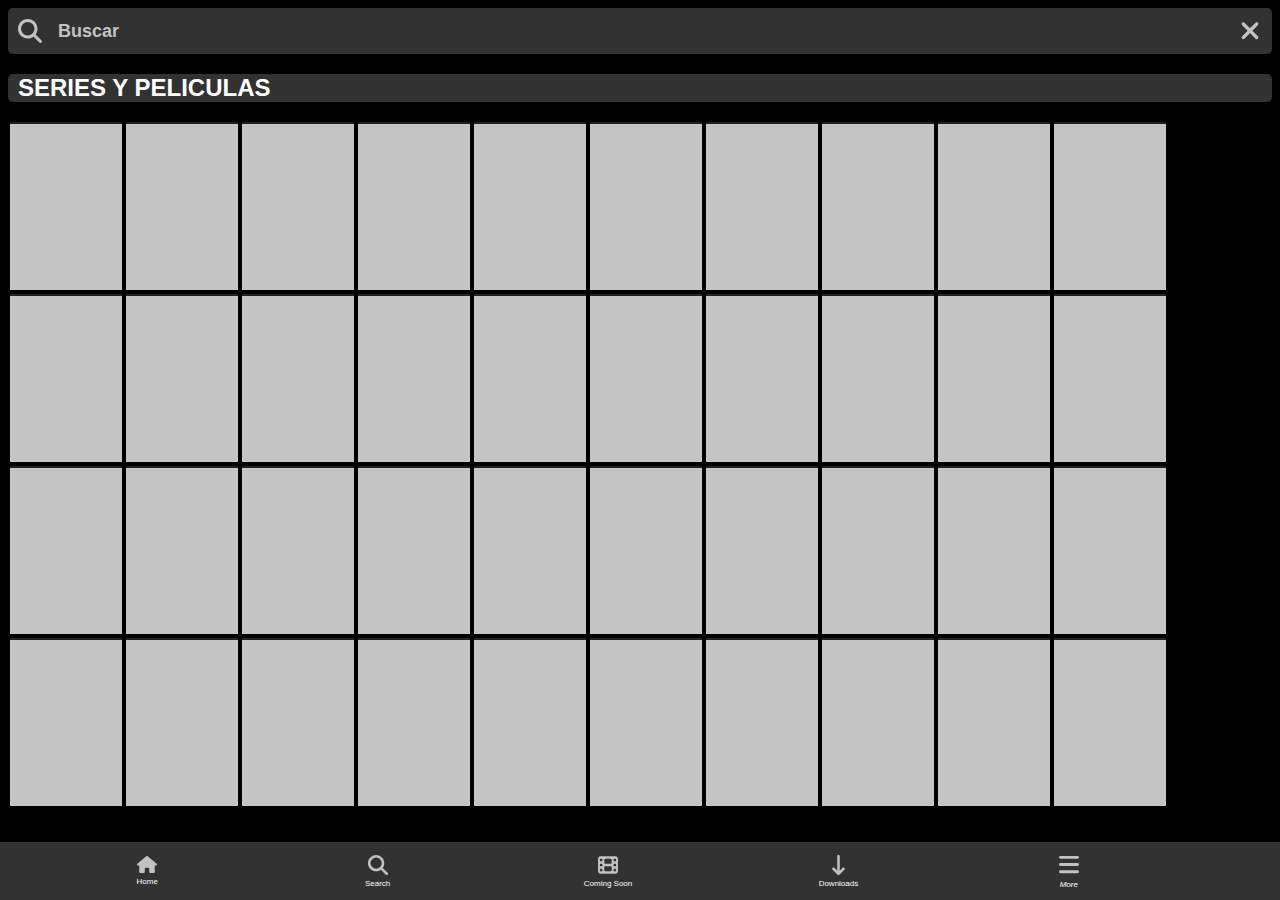
<file: NetflixLayout/index.html>
<!DOCTYPE html>
<html lang="es">
<head>
    <meta charset="UTF-8">
    <meta name="viewport" content="width=device-width, initial-scale=1.0">
    <title>Series y Peliculas</title>
    <link rel="stylesheet" href="estilos.css">
</head>
<body>
    <div class="input-container" id="firstDiv">  
        <i class="icon-search"><img src="iconos/lupa.svg"></i>   
        <input type="text" placeholder="Buscar" id="textInput">
        <ul id="recommendations">
            <li class="movie">Oppenheimer</li>
            <li class="movie">Society of the snow</li>
            <li class="movie">A Haunting in Venice</li>
            <li class="movie">Blue Beetle</li>
            <li class="movie">Air</li>
        </ul>
    </div>

    <i class="icon-exit"><img src="iconos/xmark.svg"></i>

    <h2 id="popularSearch">Busquedas populares</h2>
    <h2 id="moviesSeries">SERIES Y PELICULAS</h2>

    <div id="list">
        <!--
            FORMATO SEGUIDO PARA CADA ELEMENTO DE LA LISTA * ELEMENTOS INTRODUCIDOS UTILIZANDO JS *
        <div class="listElement">
            <div id="block">
                <div class="image">
                </div>
                <div class="name">
                    Dark
                </div>
                <div class="playButton">
                    <i><img src="iconos/play.svg"></i>
                </div>
            </div>
        </div>
        -->
    </div>


    <div class="menu">
    <div class="icon-container">
    <i><img src="iconos/home.svg"></i>
    <p>Home</p>
    </div>
    <div class="icon-container">
    <i><img src="iconos/lupa.svg"></i>
    <p>Search</p>
    </div>
    <div class="icon-container">
    <i><img src="iconos/film.svg"></i>
    <p>Coming Soon</p>
     </div>
    <div class="icon-container">
    <i><img src="iconos/download.svg" class="other-img"></i>
    <p>Downloads</p>
    </div>
    <div class="icon-container" >
    <i><img src="iconos/bars.svg" ></img>
     <p>More</p>
    </div>
    </div>
   
</body>

<script src="functions.js"></script>

</html>
</file>
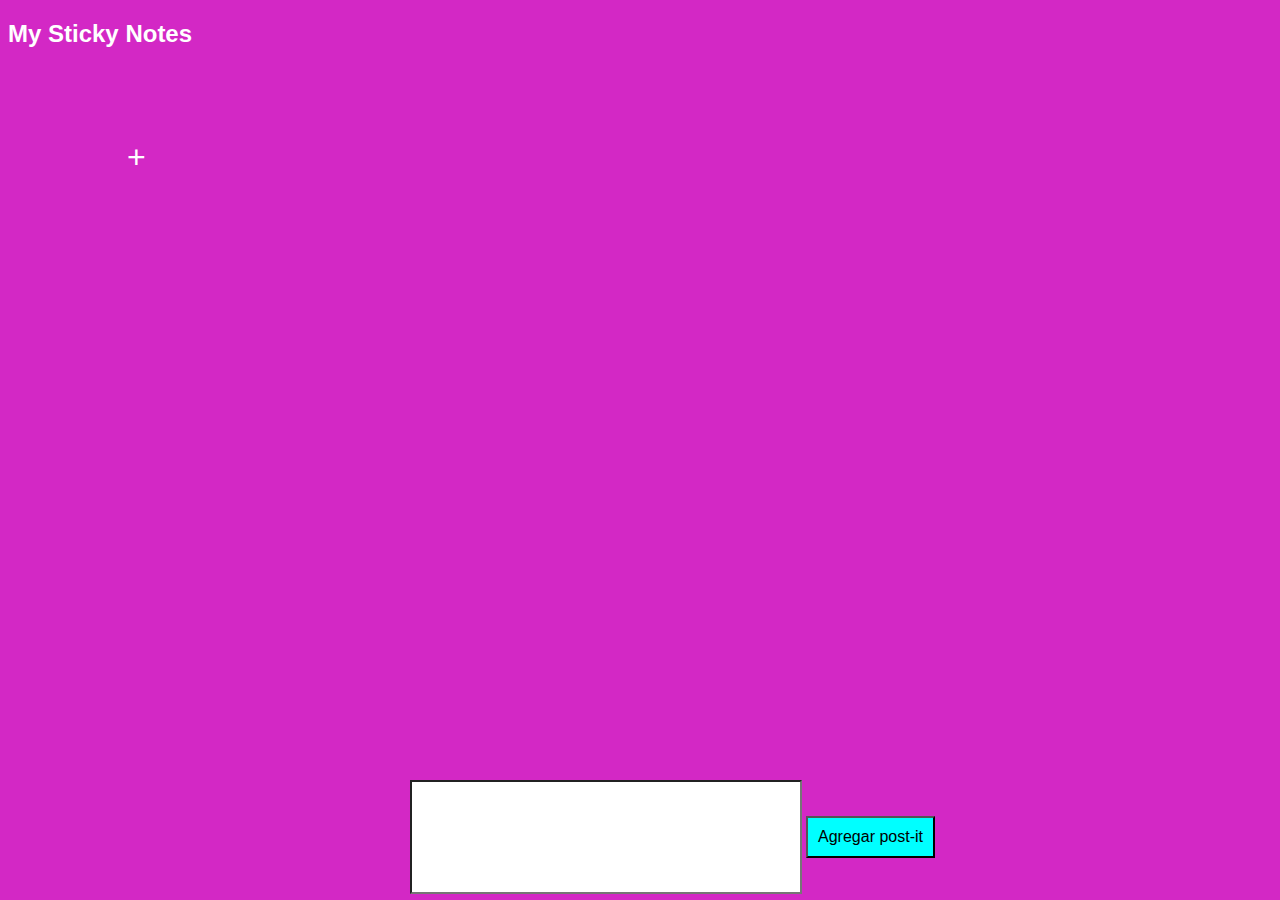
<file: Post-Its/Post-It.html>
<!DOCTYPE html>
<html lang="en">
<head>
    <meta charset="UTF-8">
    <meta name="viewport" content="width=device-width, initial-scale=1.0">
    <title>Notes</title>
    <link rel="stylesheet" href="Post-It.css" />
</head>

<!--
    NOTA: COMIENZA VACIA LA SECCION DE POST-IT, SE LLENARA CONFORME SE PRESIONE EL BOTON DE '+' O AGREGAR
    REVISAR FUNCION JAVASCRIPT PARA VER COMO SE CONCRETO
-->

<header>
    <h2>My Sticky Notes</h2>
</header>

<body>
    <div class="elements">
        <div id="list">
            <!--Se llenara de forma dinamica (divs con id = postIt)-->

            <button id="add-button">+</button> <!--Se ira eliminando del div y se ira creando un nuevo boton al final de los postIt-->
        </div>
    </div>
   
</body>

<div class="newList">
    <input type="text" id="text">
    <button id="agregar">Agregar post-it</button>
    <!--button>Edit note</button> <No hace nada, es para que cuando de click a una nota cambie el campo de input a lo escrito en la nota y permita al usuario editar-->
</div>

<script src="Post-It.js"></script>
</html>
</file>
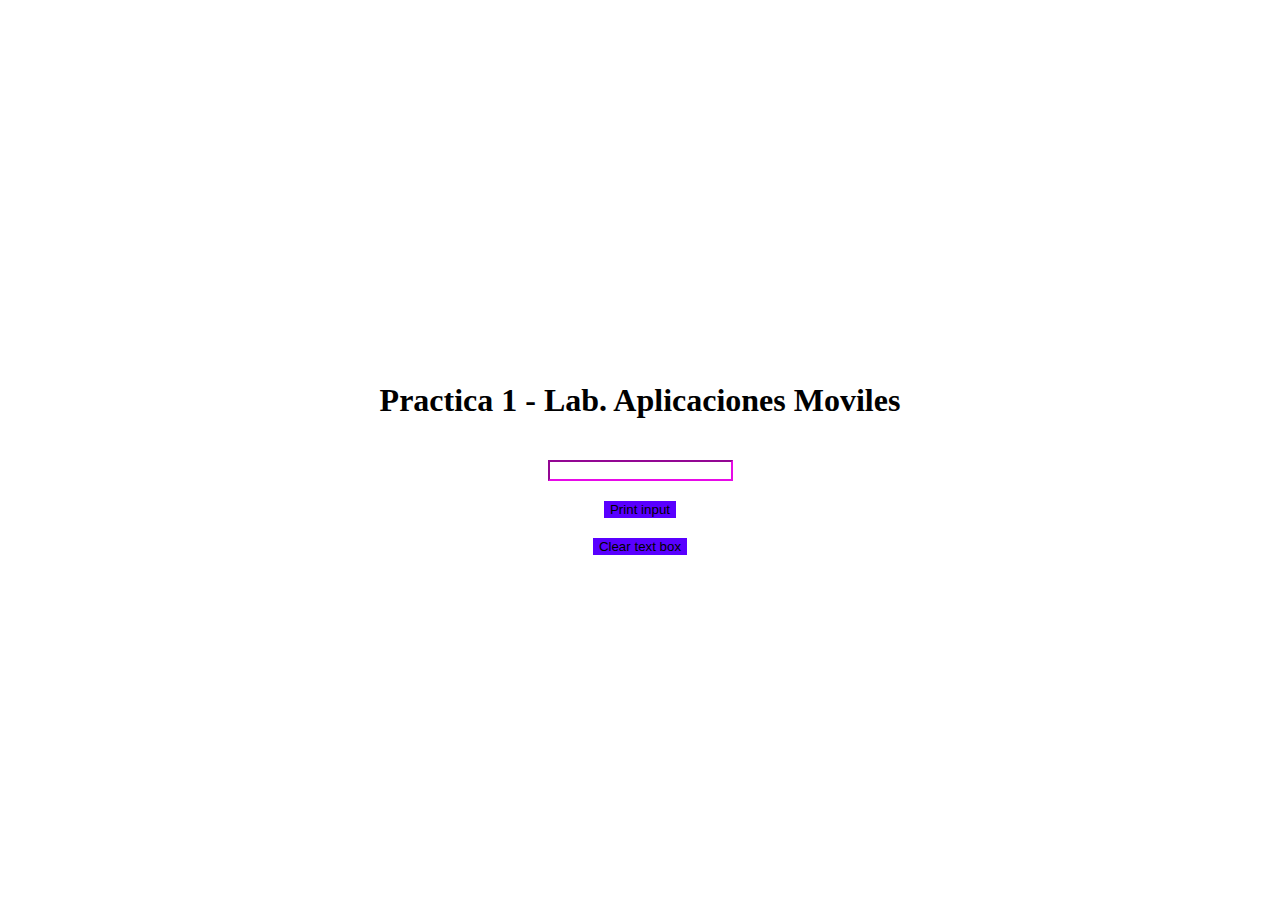
<file: Practica 1/Practica1.html>
<!DOCTYPE html>

<html>
    <head>
        <meta charset="UTF-8">
        <title>Practica 1</title>
        <link rel="stylesheet" href="Practica1.css" />
    </head>

    <header>
        <h1>Practica 1 - Lab. Aplicaciones Moviles</p1>
    </header>

    <body>
        <input type="text" id="input">  
        <button id="print">
            Print input
        </button>
        <button id="delete">
            Clear text box
        </button>
    </body>

    <script src="Practica1.js"></script>
    
</html>
</file>
<file: NetflixLayout/estilos.css>
*{
    box-sizing: border-box;
    font-family: Arial, Helvetica, sans-serif;
    color:white;
}
body{
    background-color: black;
}
:root{
     --gris:#323232;
}
input{
   
    width:100%!important; 
    height: 46px;
    background: var(--gris);
    border:none;
    border-radius: 5px;
    font-weight: bold;
    font-size: large;
    padding-left: 50px;
    padding-right: 50px;
    box-sizing: border-box;
}
input:focus{
    outline: 0 none;
}
::placeholder{
    color:rgb(194, 194, 194);
    font-weight: bold;
   
}
.input-container {
    position: relative;
    width: 100%;
    display: inline-block;
}
.icon-search{
    position: fixed;
    width: 24px;
    left: 18px; 
    top: 33px;
    transform: translateY(-50%);
}
.icon-exit{
    position: absolute;
    width: 20px;
    right: 20px;
    transform: translateY(30%);
}
.main{
    position: relative;
    min-height: 90vh;
}
.menu{
    background: var(--gris);
    width: 100%;
    height: 58px;
    position: fixed;
    bottom: 0;
    left: 0;
    display: flex;
    align-items: center;
    flex-direction: row; 
    justify-content: space-between;
    
}
.menu i {
    margin-left: 5%;
    margin-right: 5%;
 
}
.menu img{
    width: 20px;
}
.other-img{
    width: 15px!important;
}

.menu p {
    margin-top: 0;
    margin-bottom: 0;
    font-size: 8px; 
    color: white;
}
.icon-container {
    text-align: center;
    margin-left: 5%;
    width: 100%;
    justify-content: space-between;
    display: flex;
    flex-direction: column;
   
}

#moviesSeries{
    display:none;
}

#list{
    margin-bottom: 55px;
    margin-left: -8px;
    margin-right: -8px;
}

.playButton{
    background-color: none;
    border:none;
    width: 24px;
    height: 24px;
}

.listElement{
    width: 100%;
    height: 83px;
    background-color: rgba(32, 32, 32, 1);
}

#block{
    display:flex;
    margin-top: 2px;
}

.image{
    background-color: white;
    opacity: 0.12;
    width: 128px;
    height: 83px;
}

.name{
    position: relative;
    margin-top: 32px;
    margin-left: 15px;
}

.playButton{
    margin-top: 25px;
    margin-left: 50%;
}

#recommendations{
    list-style: none;
    flex-direction: column;
    background-color: var(--gris);
    display: none;
    margin-top: 0;
    position: absolute;
    z-index: 100;
    width: 100%;
    border-radius: 10px;
}

.movie{
    margin-top: 2.5px;
    margin-bottom: 2.5px;
    color: white;
    font-size: medium;
}


@media(min-width: 550px){
    .name, .playButton{
        display:none
    }
    #block, .image{
        width: 112px;
        height: 166px;
        background-color: rgba(196, 196, 196, 1);
    }
    .listElement{
        width: 112px;
        height: 166px;
        display: inline-flex;
        margin-right: 2px;
        margin-left: 2px;
    }
    #list{
        float:left;
        margin-left: 0;
        margin-right: 0;
    }
    #moviesSeries{
        display: flex;
        width: 100%;
        border-radius: 5px;
        background-color: rgb(50, 50, 50);
        padding-left: 10px;
    }
    #popularSearch{
        display:none;
    }
}
</file>
<file: Post-Its/Post-It.css>
*{
    background-color: rgb(211, 40, 197);
    font-family: Arial, Helvetica, sans-serif;
    color: white;
}

.elements{
    flex-wrap: wrap;
}

#list{
    float: left;
}

.button{
    margin-left: auto;
    float:none;
}

#postIt{
    width: 20vh;
    height: 20vh;
    text-align: center;
    word-wrap: break-word;
    word-break: break-all;
    margin-left: 3vw;
    margin-bottom: 3vw;
    border: none;
    border-radius: 10%;
}

#add-button{
    background-color: transparent;
    border: none;
    font-size: xx-large;
    width: 20vh;
    height: 20vh;
    margin-left: 3vw;
}

#text{
    background-color: white;
    color: black;
    width: 30vw;
    height: 12vh;
}

#postIt:hover{
    opacity: 0.5;
    transition: 0.5s;
}

.newList{
    position: fixed;
    margin-top: 3vw;
    bottom: 30px;
    height: 10%;
    left: 32%;
}

#agregar{
    background-color: aqua;
    color: black;
    border-color: black;
    font-size: medium;
    padding: 10px;
}

@media (max-width: 721px){
    .newList{
        flex:auto;
        position: inherit;
        margin-top: 3vw;
        bottom: 10px;
        height: 10%;
    }
    #text{
        background-color: white;
        color: black;
        width: 98%;
        height: 12vh;
    }
    #agregar{
        background-color: aqua;
        color: black;
        border-color: black;
        font-size: medium;
        padding: 5px;
        width: 100%;
    }
}
</file>
<file: Practica 1/Practica1.css>
button{
    background: rgb(89, 0, 255);
    border-color: rgb(111, 0, 255);
    border: none;
    margin-top: 20px;
}

header{
    padding-bottom: 20px;
}

button:hover{
    background-color: red;
}

body {
    display: flex;
    flex-direction: column;
    align-items: center;
    justify-content: center;
    height: 100vh;
}

input{
    border-color: rgb(231, 10, 231);
    color: blue;
}
</file>
